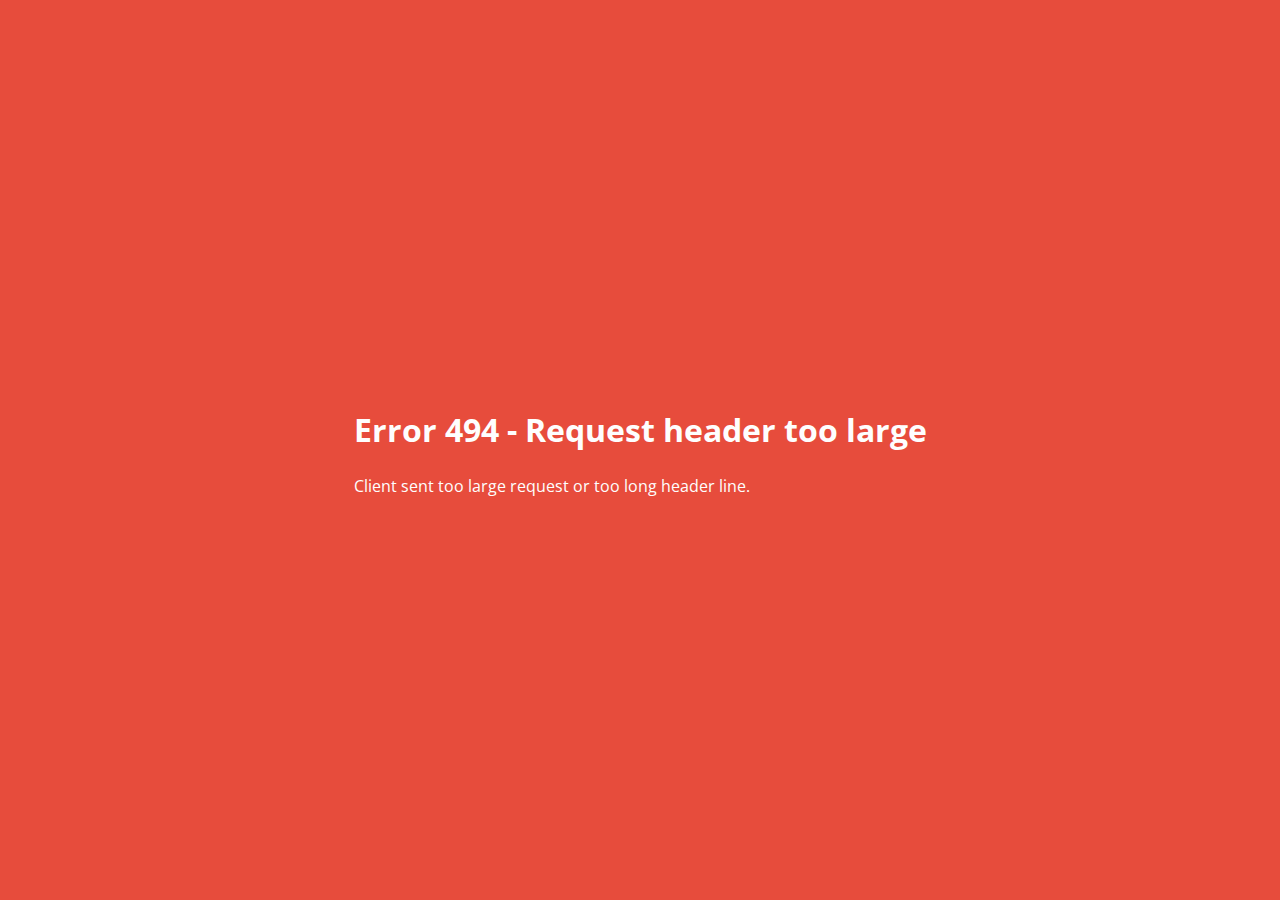
<file: 494.html>
<!DOCTYPE html>
<html>
<head>
	<link rel="stylesheet" type="text/css" href="/_errors/main.css"/>
	<title>Error 494 - %{HOSTNAME}</title>
	<style>
		html{
			background-color: #e74c3c;
		}

		body{
			color: #fefefe;
		}
	</style>
</head>

<body>
<div class="error-middle">
	<h1>Error 494 - Request header too large</h1>
	<p>Client sent too large request or too long header line.</p>
</div>
</body>
</html>
</file>
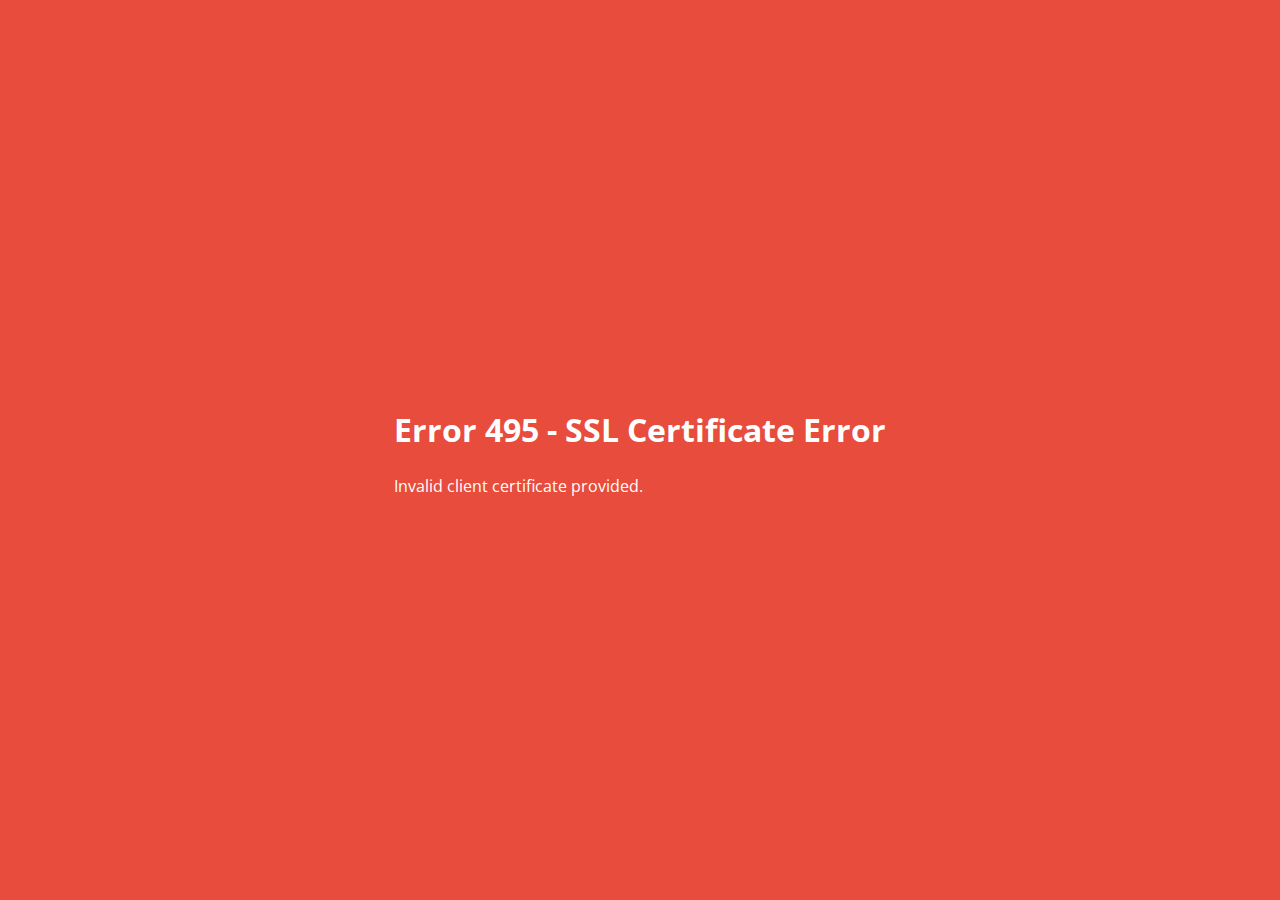
<file: 495.html>
<!DOCTYPE html>
<html>
<head>
	<link rel="stylesheet" type="text/css" href="/_errors/main.css"/>
	<title>Error 495 - %{HOSTNAME}</title>
	<style>
		html{
			background-color: #e74c3c;
		}

		body{
			color: #fefefe;
		}
	</style>
</head>

<body>
<div class="error-middle">
	<h1>Error 495 - SSL Certificate Error</h1>
	<p>Invalid client certificate provided.</p>
</div>
</body>
</html>
</file>
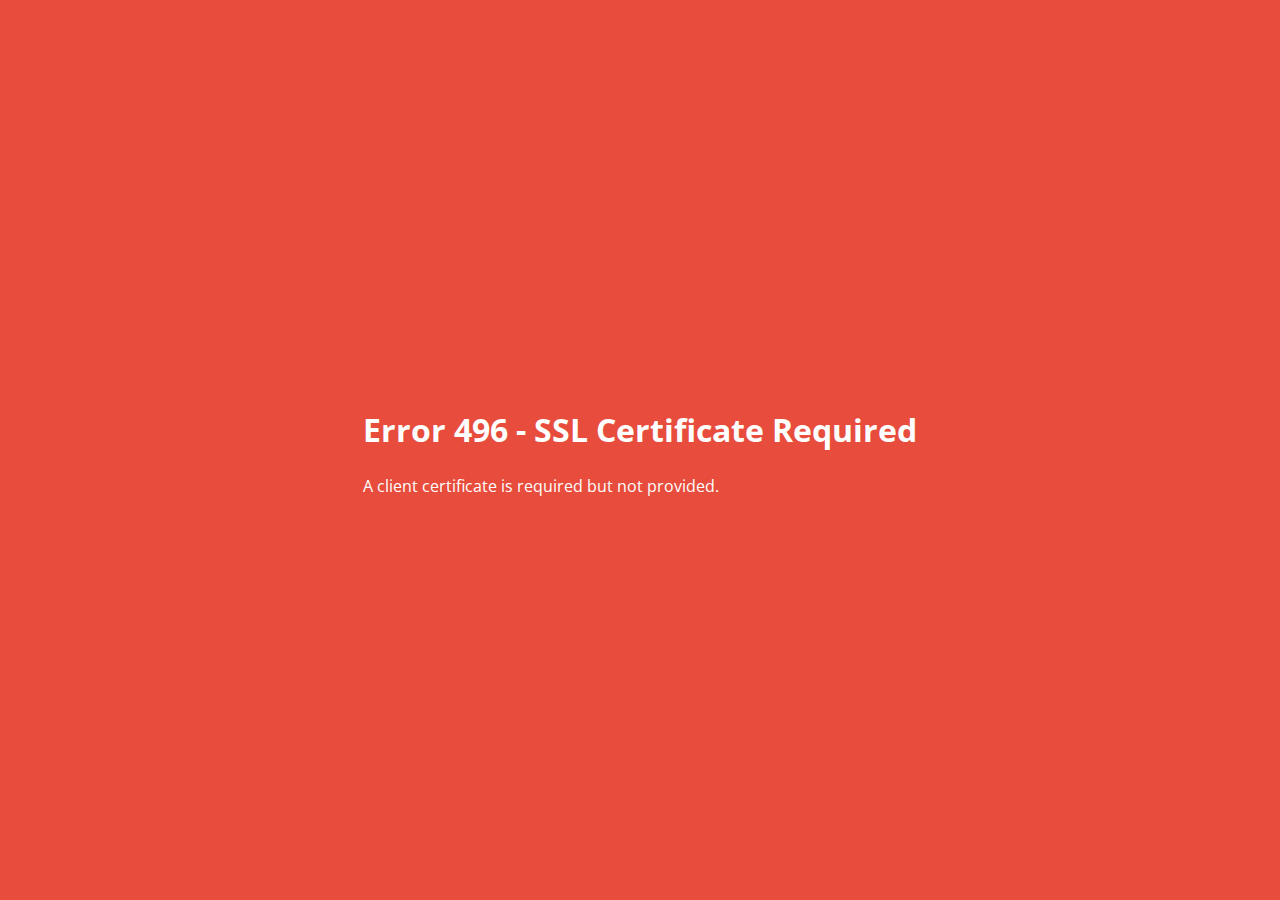
<file: 496.html>
<!DOCTYPE html>
<html>
<head>
	<link rel="stylesheet" type="text/css" href="/_errors/main.css"/>
	<title>Error 496 - %{HOSTNAME}</title>
	<style>
		html{
			background-color: #e74c3c;
		}

		body{
			color: #fefefe;
		}
	</style>
</head>

<body>
<div class="error-middle">
	<h1>Error 496 - SSL Certificate Required</h1>
	<p>A client certificate is required but not provided.</p>
</div>
</body>
</html>
</file>
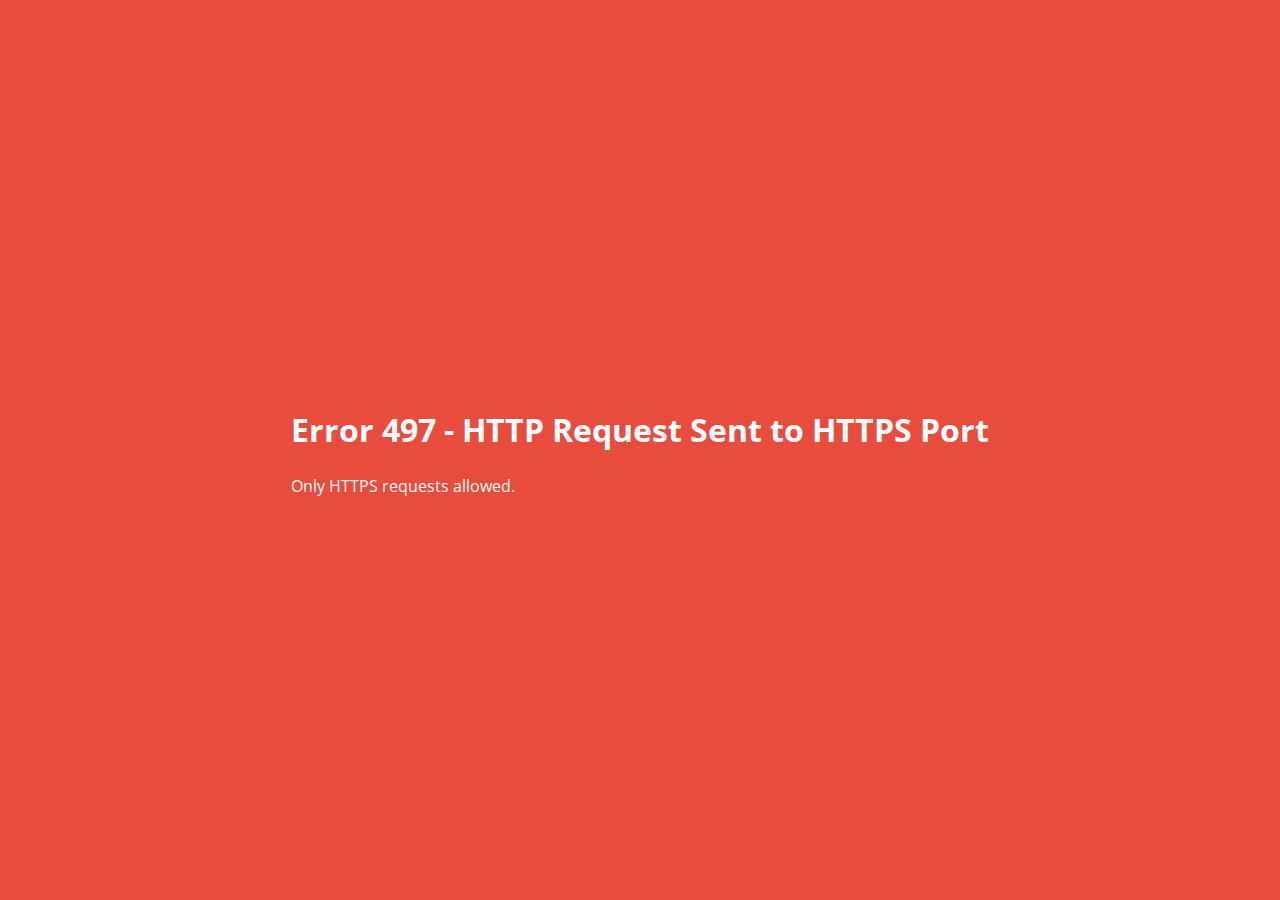
<file: 497.html>
<!DOCTYPE html>
<html>
<head>
	<link rel="stylesheet" type="text/css" href="/_errors/main.css"/>
	<title>Error 497 - %{HOSTNAME}</title>
	<style>
		html{
			background-color: #e74c3c;
		}

		body{
			color: #fefefe;
		}
	</style>
</head>

<body>
<div class="error-middle">
	<h1>Error 497 - HTTP Request Sent to HTTPS Port</h1>
	<p>Only HTTPS requests allowed.</p>
</div>
</body>
</html>
</file>
<file: _errors/main.css>
@import url(https://fonts.googleapis.com/css?family=Open+Sans);

html {background-color: #FEFEFE}

body {font-family: Open Sans, Arial;color: #454545;font-size: 16px;margin: 2em auto;max-width: 800px;padding: 1em;line-height: 1.4;text-align: justify}

html.contrast body {color: #050505}

html.contrast blockquote {color: #11151A}

html.contrast blockquote:before {color: #262626}

html.contrast a {color: #0051C9}

html.contrast a:visited {color: #7D013E}

html.contrast span.wr {color: #880000}

html.contrast span.mfw {color: #117E69}

html.inverted {background-color: #010101}

html.inverted body {color: #BABABA}

html.inverted div#invmode {color: #FFFFFF;background-color: #000000}

html.inverted blockquote {color: #DAD0C7}

html.inverted blockquote:before {color: #BFBFBF}

html.inverted a {color: #0077AA}

html.inverted a:visited {color: #AC5A82}

html.inverted span.wr {color: #C0392B}

html.inverted span.mfw {color: #19B496}

a {color: #0077AA}

a:visited {color: #941352}

.noselect {-webkit-touch-callout: none;-webkit-user-select: none;-moz-user-select: none;-ms-user-select: none;user-select: none}

span.citneed {vertical-align: top;font-size: .7em;padding-left: .3em}

small {font-size: .4em}

p.st {margin-top: -1em}

div.fancyPositioning div.picture-left {float: left;width: 40%;overflow: hidden;margin-right: 1em}

div.fancyPositioning div.picture-left img {width: 100%}

div.fancyPositioning div.picture-left p.caption {font-size: .7em}

div.fancyPositioning div.tleft {float: left;width: 55%}

div.fancyPositioning div.tleft p:first-child {margin-top: 0}

div.fancyPositioning:after {display: block;content: "";clear: both}

ul li img {height: 1em}

blockquote {color: #445566;margin-left: 0;margin-top: 2em;margin-bottom: 2em}

blockquote span {float: left;margin-left: 1rem;padding-top: 1rem}

blockquote author {display: block;clear: both;font-size: .6em;margin-left: 2.4rem;font-style: oblique}

blockquote author:before {content: "- ";margin-right: 1em}

blockquote:before {font-family: Times New Roman, Times, Arial;color: #666666;content: open-quote;font-size: 2.2em;font-weight: 600;float: left;margin-top: 0;margin-right: .2rem;width: 1.2rem}

blockquote:after {content: "";display: block;clear: both}

@media screen and (max-width: 500px) {
    body {text-align: left}

    div.fancyPositioning div.picture-left, div.fancyPositioning div.tleft {float: none;width: inherit}

    blockquote span {width: 80%}

    blockquote author {padding-top: 1em;width: 80%;margin-left: 15%}

    blockquote author:before {content: "";margin-right: inherit}
}

span.visited {color: #941352}

span.visited-maroon {color: #85144B}

span.wr {color: #C0392B;font-weight: 600;text-decoration: underline}

div#contrast {color: #000000;top: 10px}

div#contrast, div#invmode {cursor: pointer;position: absolute;right: 10px;font-size: .8em;text-decoration: underline;-webkit-touch-callout: none;-webkit-user-select: none;-moz-user-select: none;-ms-user-select: none;user-select: none}

div#invmode {color: #FFFFFF;background-color: #000000;top: 34px;padding: 2px 5px}

span.sb {color: #0000EE}

span.sb, span.sv {cursor: not-allowed}

span.sv {color: #551A8B}

span.foufoufou {color: #444444;font-weight: 700}

span.foufoufou:before {content: "";display: inline-block;width: 1em;height: 1em;margin-left: .2em;margin-right: .2em;background-color: #444444}

span.foufivfoufivfoufiv {color: #454545;font-weight: 700}

span.foufivfoufivfoufiv:before {content: "";display: inline-block;width: 1em;height: 1em;margin-left: .2em;margin-right: .2em;background-color: #454545}

span.mfw {color: #16A085}

a.kopimi, a.kopimi img.kopimi {display: block;margin-left: auto;margin-right: auto}

a.kopimi img.kopimi {height: 2em}

p.fakepre {font-family: monospace;font-size: .9em}

body {
    display: flex;
    align-items: center;
    justify-content: center;
}

html {
    display: flex;
    align-items: center;
    justify-content: center;
    height: 100vh;
}

.error-middle {
    display: block;
    vertical-align: middle;
}
</file>
